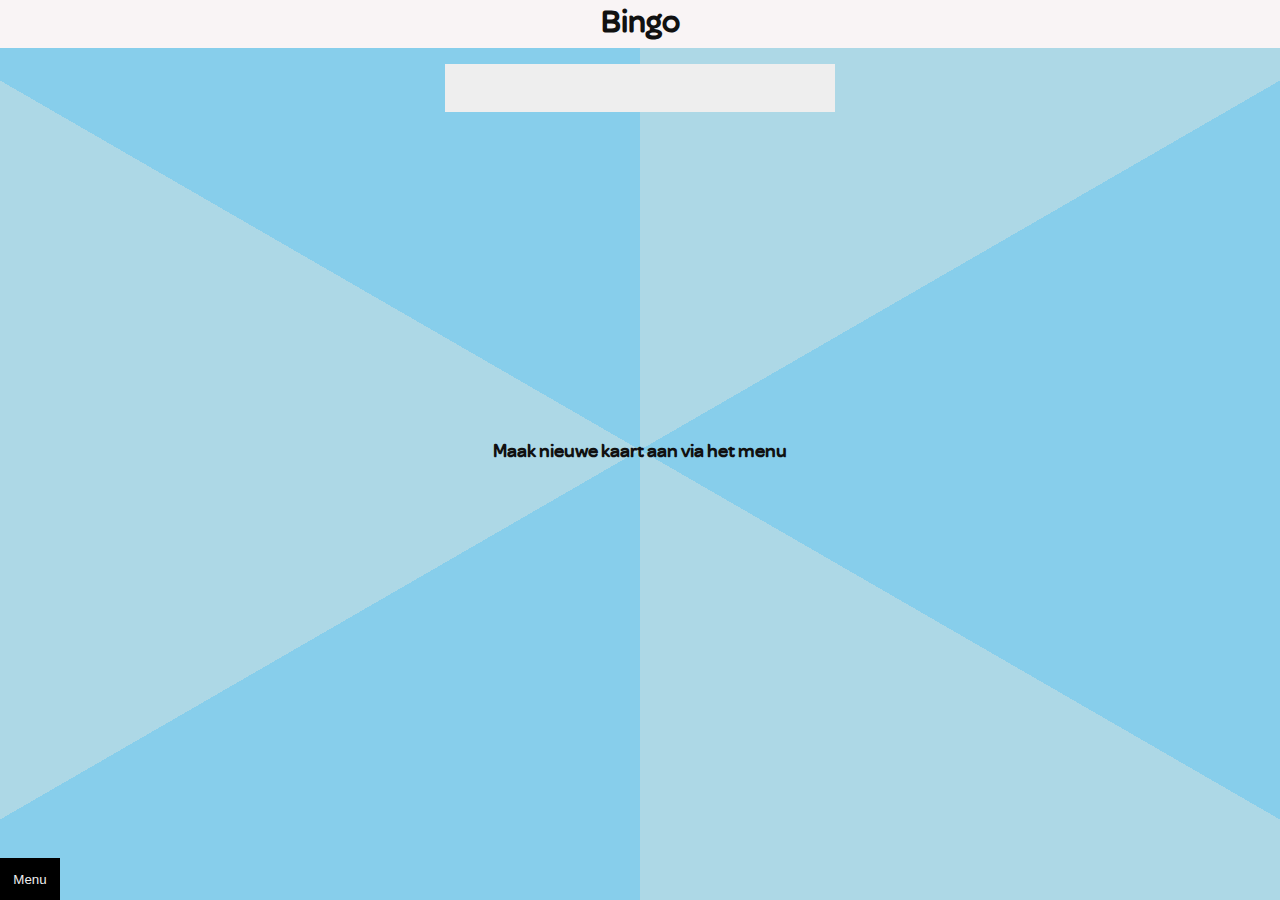
<file: opdracht2/index.html>
<!doctype html>
<html lang="nl">
	
<head>
	<meta charset="UTF-8">
	<meta name="author" content="jouw naam">
	<meta name="viewport" content="width=device-width, initial-scale=1">
	
	<title>Opdracht 2: Interactie galore - Frontend voor Designers</title>
	
	<link href="styles/style.css" rel="stylesheet">
  <link rel="icon" type="image/svg+xml" href="images/favicon.svg">
</head>

<header>
	<h1>Bingo</h1>
</header>

<body>

	<main>
		
		<section>
			<ul>
				<!-- Hier komen de balletjes -->	
			</ul>
			
			<!-- Feedback van balletjes -->
			<p></p>
		</section>

		<h3>Maak nieuwe kaart aan via het menu</h3>
	
		<ul>
			<!-- Bingo kaart -->
			<!-- 1 tm 15 -->
			<li tabindex="4"></li>
			<li tabindex="5"></li>
			<li tabindex="6"></li>
			<li tabindex="7"></li>
			<li tabindex="8"></li>

			<!-- 16 tm 30 -->
			<li tabindex="9"></li>
			<li tabindex="10"></li>
			<li tabindex="11"></li>
			<li tabindex="12"></li>
			<li tabindex="13"></li>

			<!-- 31 tm 45 -->
			<li tabindex="14"></li>
			<li tabindex="15"></li>
			<li class="bingoActive">Gratis</li>
			<li tabindex="16"></li>
			<li tabindex="17"></li>

			<!-- 46 tm 60 -->
			<li tabindex="18"></li>
			<li tabindex="19"></li>
			<li tabindex="20"></li>
			<li tabindex="21"></li>
			<li tabindex="22"></li>

			<!-- 61 tm 75 -->
			<li tabindex="23"></li>
			<li tabindex="24"></li>
			<li tabindex="25"></li>
			<li tabindex="26"></li>
			<li tabindex="27"></li>
		</ul>

		<button>
			Bingo!
		</button>
	</main>	

	<nav>
		<button tabindex="1">Menu</button>

		<section>
			<h2>Kaarten</h2>
			<button tabindex="2">Nieuw</button>
			<button tabindex="3">Sluit</button>
		</section>
	</nav>
	

	<script src="scripts/script.js"></script>
</body>
	
</html>
</file>
<file: opdracht2/styles/style.css>
/* CSS Document */

/*********/
/* FONTS */
/*********/
@font-face {
  font-family: "eenfont";
  src: url("../fonts/eenfont.woff2") format("woff2"),
    url("../fonts/eenfont.woff") format("woff");
  font-weight: normal;
  font-style: normal;
}

/**************/
/* CSS REMEDY */
/**************/
*,
*::after,
*::before {
  box-sizing: border-box;
  margin: 0;
  padding: 0;
  scroll-behavior: smooth;
}

button,
summary {
  cursor: pointer;
}

/*********************/
/* CUSTOM PROPERTIES */
/*********************/
:root {
  /* VARS */
  --color-text: #111;
  --color-text-white: #111;
  --color-white: #eee;
  --color-black: #111;
  --color-header: #F9F4F5;
  --color-button: #000000;
  --color-card: #eee;
  --color-ball: #d3ca43;
  --background-one: #ADD8E6;
  --background-two: #87CEEB;
}

@media (prefers-color-scheme: dark) {
	:root {
    --color-text: #eee;
    --background-one: #4f2083;
    --background-two: #63238a;
	}
}

/****************/
/* JOUW STYLING */
/****************/
body {
  font-family: eenfont, sans-serif;
  color: var(--color-text);
  background-image: conic-gradient(
    var(--background-one) 60deg,
    var(--background-two) 60deg 120deg,
    var(--background-one) 120deg 180deg,
    var(--background-two) 180deg 240deg,
    var(--background-one) 240deg 300deg,
    var(--background-two) 300deg
  );
  border-radius: 50%;
  background-attachment: fixed;
}

header {
  height: 3em;
  background-color: var(--color-header);
  text-align: center;
  color: var(--color-black)
}

main {
  margin: 0 auto;
  display: flex;
  flex-direction: column;
}

h3 {
  left: 50%;
  position: absolute;
  top: 50%;
  transform: translateX(-50%) translateY(-50%);
  color: var(--color-text);
  z-index: 0;
  max-width: 35vw;
  text-align: center;
}

/* Balletjes */
main section:nth-of-type(1) {
  background-color: var(--color-card);
  margin: 1em auto;
  max-width: 390px;
  height: 3em;
  width: 80vw;
}

ul {
  list-style: none;
}

/* Kaart */
main > ul {
  background-color: var(--color-card);
  margin: 1em auto;
  padding: 0.5em;
  max-height: 390px;
  height: 80vw;
  aspect-ratio: 1/1;
  display: grid;
  grid-gap: 1vw;
  grid-auto-flow: column;
  grid-template-rows: repeat(5, 1fr);
  grid-template-columns: repeat(5, 1fr);
  transform: translateY(-100vh);
  transition: 1s;
  backface-visibility: hidden;
  position: relative;
}

main > ul li {
  border: 1px solid var(--color-black);
  color: var(--color-black);
  display: flex;
  justify-content: center;
  align-items: center;
  width: 100%;
  aspect-ratio: 1;
}

main > section > p {
  color: var(--color-text);
  text-align: center;
  padding: .5em 0;
}

.bingo {
  background-color: var(--color-ball);
  transition: 1s;
}

.bingo::after {
  content: 'Bingo!';
  position: absolute;
  color: var(--color-text);
  font-size: 2em;
  top: 50%;
  left: 50%;
  transform: translateX(-50%) translateY(-50%);
  padding: 2em;
  background-color: var(--background-two);
  border-radius: 1em;
}

main > ul li:focus, main > ul li:hover {
  border: 2px solid var(--color-black);
  font-size: 1.2em;
  transition: .5s;
  cursor: pointer;
}

main section > ul {
	display: flex;
	justify-content: right;	
	flex-wrap: nowrap;
	flex-shrink: 0;
	overflow: scroll;
	gap: .1em;
  padding: 0.1em 0;
	height: inherit;
  flex-direction: row;
  position: relative;
}

main section > ul li {
	background: var( --color-ball);
	border-radius: 50%;
	aspect-ratio: 1/1;
  height: 100%;
	display: flex;
	color: var(--color-white);
	align-items: center;
	justify-content: center;
  opacity: 0;
  animation: animateBall 1s forwards;
}

button {
  color: var(--color-white);
  background-color: var(--color-button);
  border: 0;
  transition: .5s;
}

button:hover {
  color: var(--color-black);
  background-color: var(--color-white);
  border: 1px solid var(--color-black)
}

main > button {
  padding: 1em 2em;
  width: 10em;
  align-self: center;
  text-align: center;
  opacity: 0;
 
}

nav {
  position: absolute;
  bottom: 0;
  left: 0;
}

nav button {
  padding: 1em;
  position: absolute;
}

nav > button {
  bottom: 0;
}

nav > section {
  background-color: var(--color-header);
  height: 100vh;
  position: fixed;
  left:0;
  top:0;
  width: 100%;
  max-width: 15em;
  transform: translateX(-100%);
  transition: 1s;
}

.show {
  transform: translateX(0);
}

.showMain {
  transform: translateY(0);
}

.showButton {
  opacity: 1;
  transition: 1s;
}

.bingoActive {
  background-color: var(--color-ball);
  color: var(--color-text-white)
}

nav > section > h2 {
  text-align: center;
  color: var(--color-black)
}

nav > section > button:first-of-type {
  position: absolute;
  border-radius: 50%;
  bottom: 10em;
  padding: 1.5em 1em;
  left: 50%;
  transform: translateX(-50%);
}

nav > section > button:last-of-type {
  position: absolute;
  padding: 1em 2em;
  bottom: 1em;
  right: 1em;
}

@keyframes animateBall {
  0% {
    opacity: 1;
    transform: translateX(10vw);
  }
  100% {
    transform: translateX(0);
    opacity: 1;
  }
}
</file>
